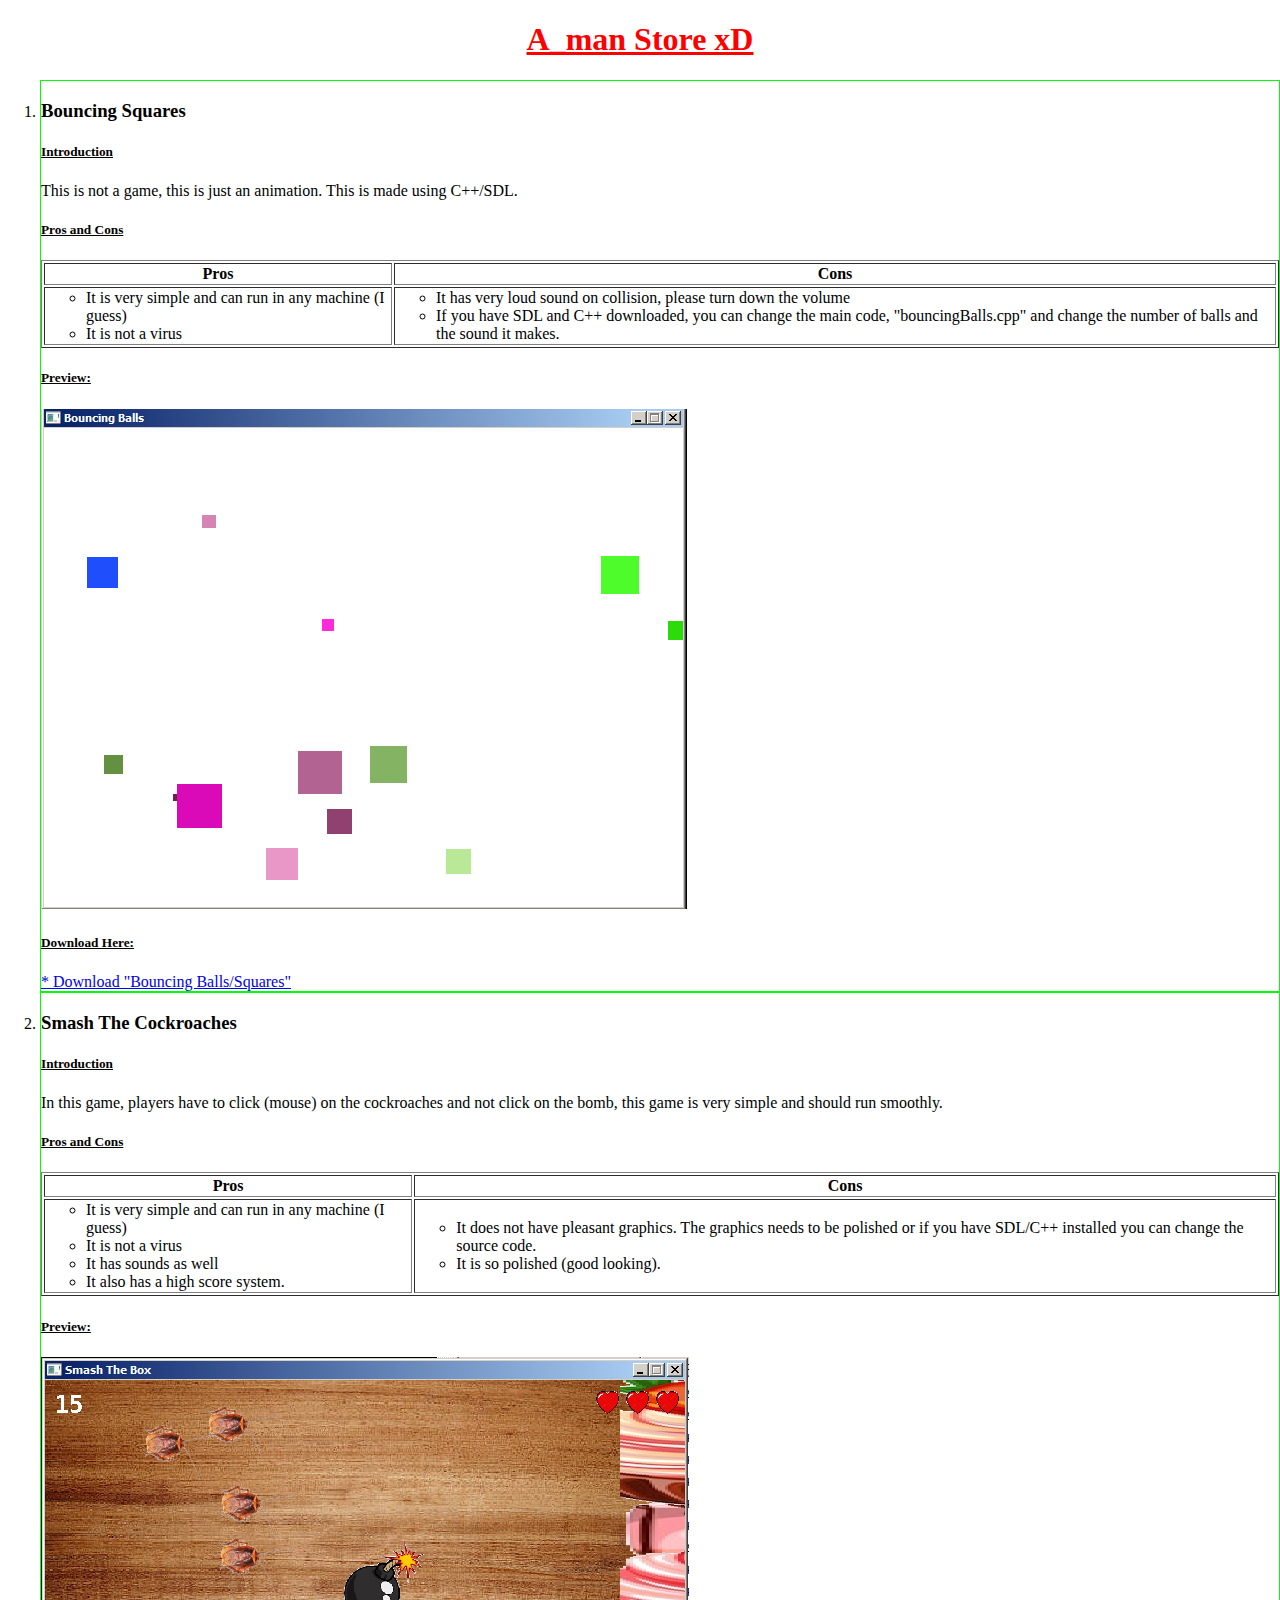
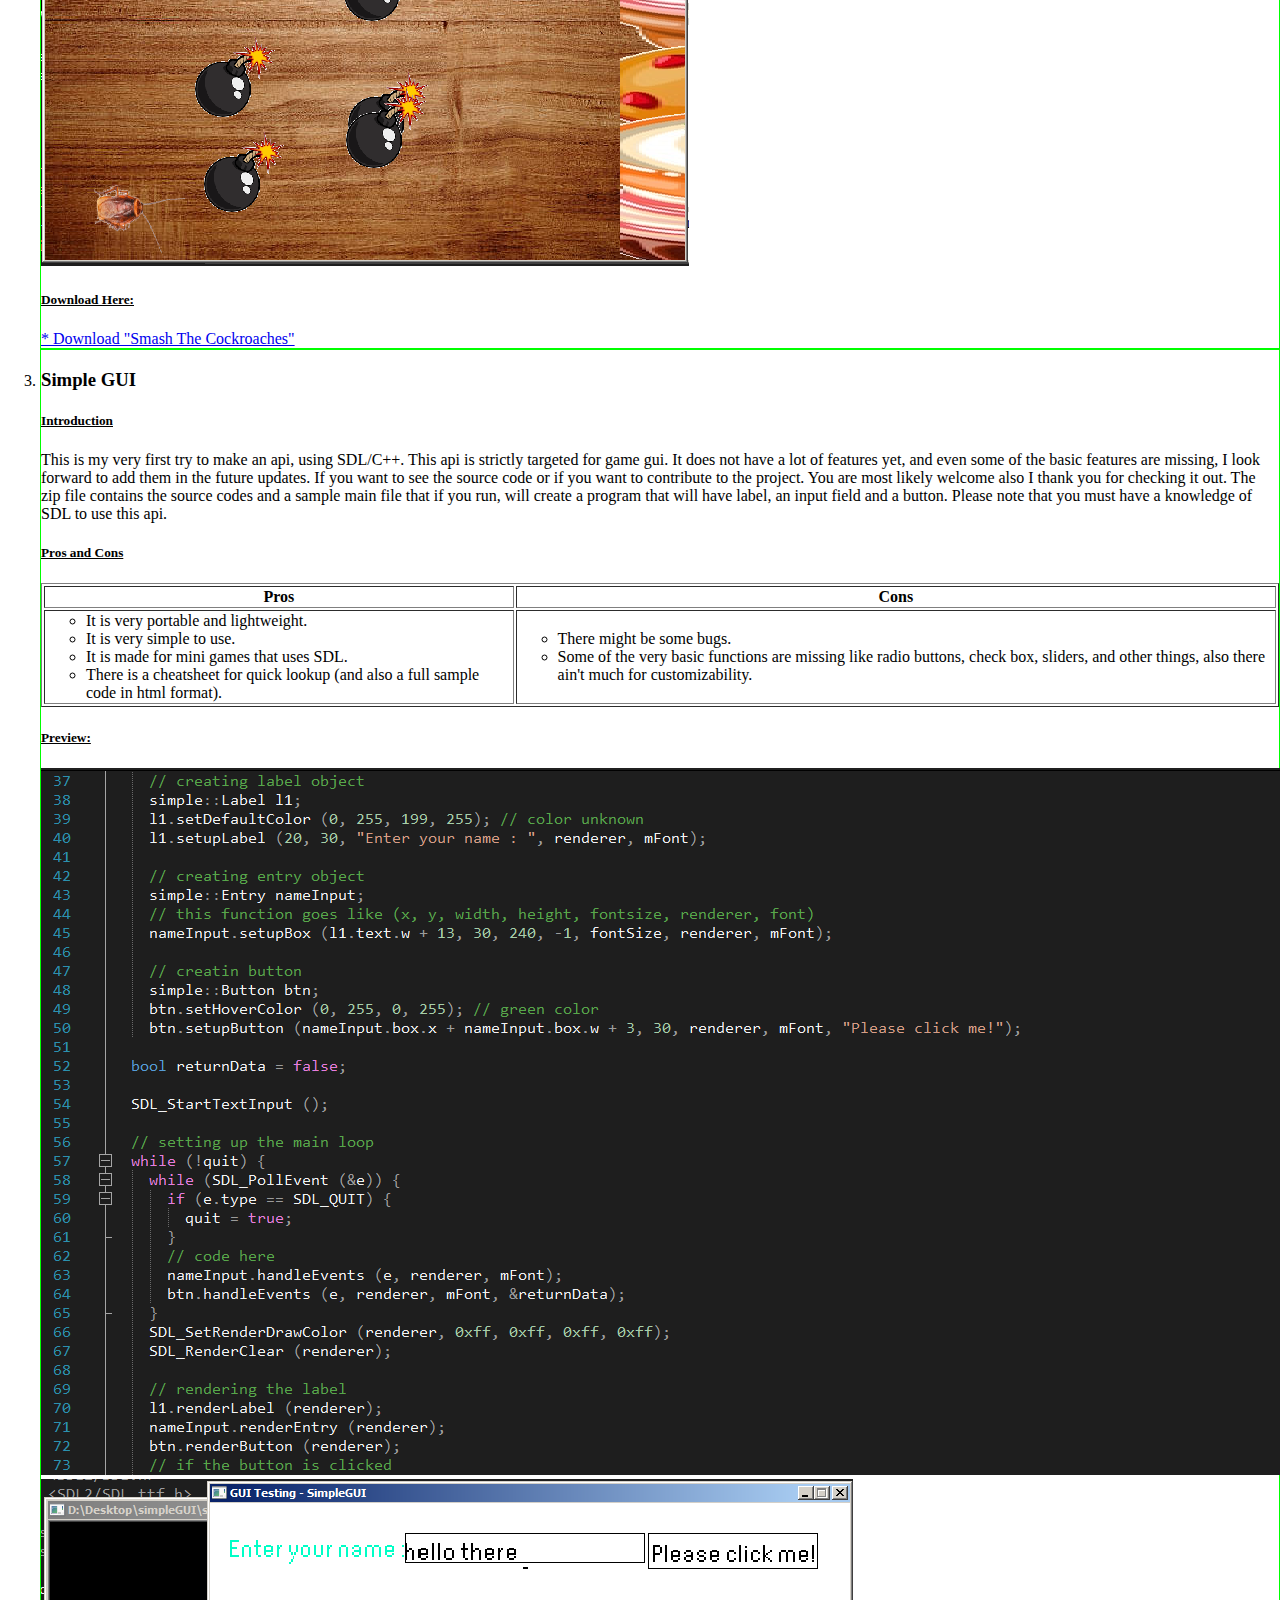
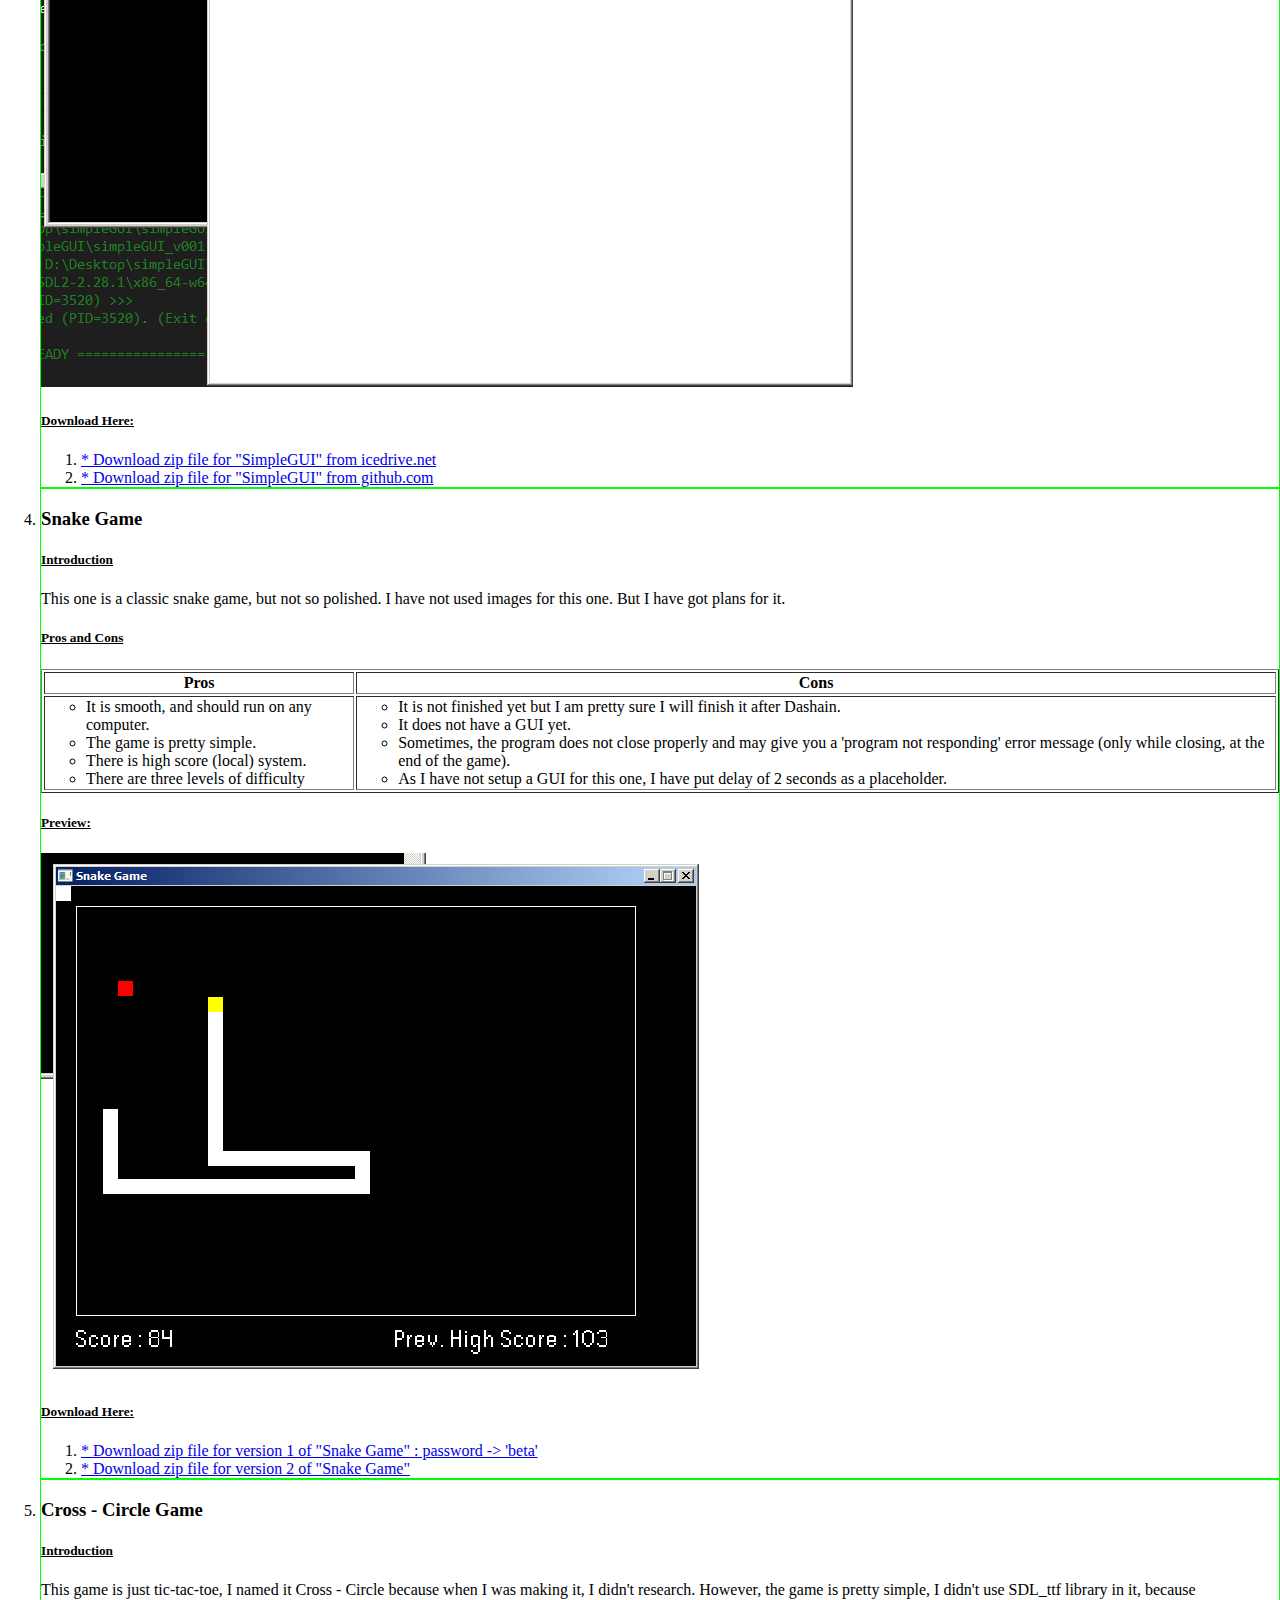
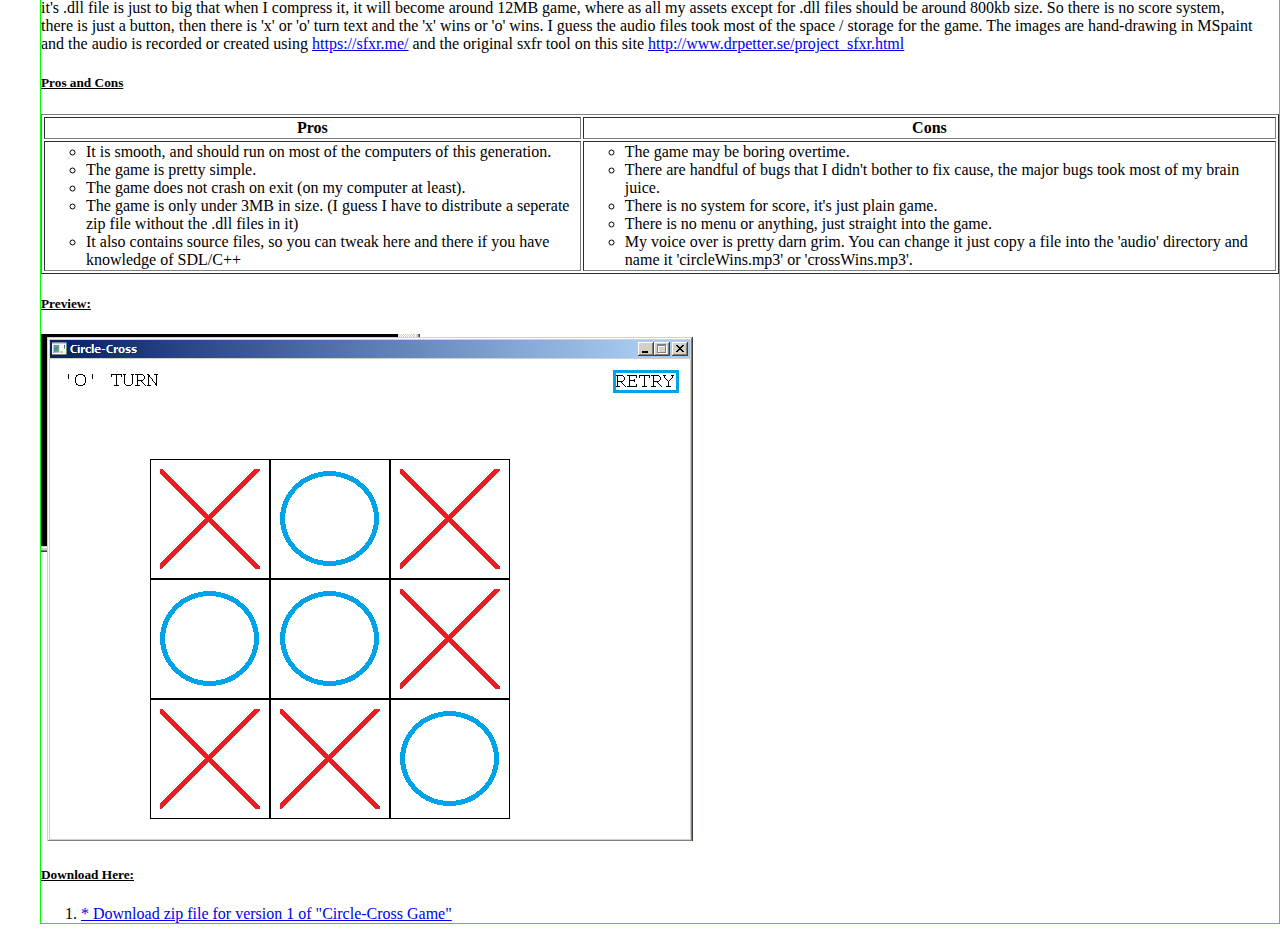
<file: index.html>
<!DOCTYPE HTML>
<html>
	<head>
		<title>A_man Store xD</title>
		<link rel="icon" href="./icon.png">
		<link rel="stylesheet" href="main.css">
		<script async src="https://pagead2.googlesyndication.com/pagead/js/adsbygoogle.js?client=ca-pub-7900132329812889"
     crossorigin="anonymous"></script>
	</head>
	<body>
		<center><h1 class="heading">A_man Store xD</h1></center>
		<ol type=1>
			<!-- very first program (bouncing squares) -> 1 -->
			<li class="box">
				<h3>Bouncing Squares</h3>
				<h5 class="underline">Introduction</h5>
				<p>This is not a game, this is just an animation. This is made using C++/SDL.</p>
				<h5 class="underline">Pros and Cons</h5>
				<table border=1>
					<tr>
						<th>Pros</th>
						<th>Cons</th>
					</tr>
					<tr>
						<td>
							<ul>
								<li>It is very simple and can run in any machine (I guess)</li>
								<li>It is not a virus</li>
							</ul>
						</td>
						<td>
							<ul>
								<li>It has very loud sound on collision, please turn down the volume</li>
								<li>If you have SDL and C++ downloaded, you can change the main code, "bouncingBalls.cpp" and change the number of balls and the sound it makes. </li>
							</ul>
						</td>
					</tr>
				</table>
				<h5 class="underline">Preview:</h5>
				<a href="./bouncingSquares/firstImage.png"><img src="./bouncingSquares/firstImage.png" alt="img of some squares"></a>
				<h5 class="underline">
					Download Here:<br></h5>
					<a href="https://icedrive.net/s/iyB59NTCAfa4DDGTA6BYCyTb6juv">* Download "Bouncing Balls/Squares"</a>
			</li>
			<!-- very first game (smash the cockroaches) -> 2 -->
			<li class="box">
				<h3>Smash The Cockroaches</h3> <!-- title -->
				<h5 class="underline">Introduction</h5>
				<!-- description -->
				<p>In this game, players have to click (mouse) on the cockroaches and not click on the bomb, this game is very simple and should run smoothly.</p>
				<h5 class="underline">Pros and Cons</h5>
				<table border=1>
					<tr>
						<th>Pros</th>
						<th>Cons</th>
					</tr>
					<tr>
						<td>
							<ul>
								<li>It is very simple and can run in any machine (I guess)</li>
								<li>It is not a virus</li>
								<li>It has sounds as well</li>
								<li>It also has a high score system.</li>
							</ul>
						</td>
						<td>
							<ul>
								<li>It does not have pleasant graphics. The graphics needs to be polished or if you have SDL/C++ installed you can change the source code.</li>
								<li>It is so polished (good looking). </li>
							</ul>
						</td>
					</tr>
				</table>
				<h5 class="underline">Preview:</h5>
				<a href="./smashTheCockroaches/firstImage.png"><img src="./smashTheCockroaches/firstImage.png" alt="img of a gameplay"></a>
				<h5 class="underline">
					Download Here:<br></h5>
					<a href="https://icedrive.net/s/2tfFRZzGYZvTaFSDGVyAg1PFuyS9">* Download "Smash The Cockroaches"</a>
			</li>
			<!-- simple GUI program -->
			<li class="box">
				<h3>Simple GUI</h3> <!-- title -->
				<h5 class="underline">Introduction</h5>
				<!-- description -->
				<p>
					This is my very first try to make an api, using SDL/C++. This api is strictly targeted for game gui. It does not have a lot of features yet, and even some of the basic features are missing, I look forward to add them in the future updates. If you want to see the source code or if you want to contribute to the project. You are most likely welcome also I thank you for checking it out. The zip file 
					contains the source codes and a sample main file that if you run, will create a program that will have label, an input field and a button. Please note that you must have a knowledge of SDL to use this api.
				</p>
				<!-- pros and cons -->
				<h5 class="underline">Pros and Cons</h5>
				<table border=1>
					<tr>
						<th>Pros</th>
						<th>Cons</th>
					</tr>
					<tr>
						<!-- pros -->
						<td>
							<ul>
								<li>It is very portable and lightweight.</li>
								<li>It is very simple to use.</li>
								<li>It is made for mini games that uses SDL.</li>
								<li>There is a cheatsheet for quick lookup (and also a full sample code in html format).</li>
							</ul>
						</td>
						<!-- cons -->
						<td>
							<ul>
								<li>There might be some bugs.</li>
								<li>Some of the very basic functions are missing like radio buttons, check box, sliders, and other things, also there ain't much for customizability.</li>
							</ul>
						</td>
					</tr>
				</table>
				<!-- images -->
				<h5 class="underline">Preview:</h5>
				<a href="./simpleGUI/image1.png"><img src="./simpleGUI/image1.png" alt="img of a code in notepad++"></a>
					<!-- additional images -->
				<a href="./simpleGUI/image2.png"><img src="./simpleGUI/image2.png" alt="image of a program made using this api"></a>
				<!-- links to the download -->
				<h5 class="underline">
					Download Here:<br></h5>
					<ol>
						<!-- listing the versions -->
						<li><a href="https://icedrive.net/s/65RkkuwTSh92yuGCS9xizRxf1Bg9">* Download zip file for "SimpleGUI" from icedrive.net</a></li>
						<li><a href="https://github.com/Aman-Ido/simpleGUI/releases/">* Download zip file for "SimpleGUI" from github.com</a></li>
					</ol>
			</li>
			<!-- 4. snake Game -->
			<li class="box">
				<h3>Snake Game</h3> <!-- title -->
				<h5 class="underline">Introduction</h5>
				<!-- description -->
				<p>
				This one is a classic snake game, but not so polished. I have not used images for this one. But I have got plans for it. 
				</p>
				<!-- pros and cons -->
				<h5 class="underline">Pros and Cons</h5>
				<table border=1>
					<tr>
						<th>Pros</th>
						<th>Cons</th>
					</tr>
					<tr>
						<!-- pros -->
						<td>
							<ul>
								<li>It is smooth, and should run on any computer.</li>
								<li>The game is pretty simple.</li>
								<li>There is high score (local) system.</li>
								<li>There are three levels of difficulty</li>
							</ul>
						</td>
						<!-- cons -->
						<td>
							<ul>
								<li>It is not finished yet but I am pretty sure I will finish it after Dashain.</li>
								<li>It does not have a GUI yet.</li>
								<li>Sometimes, the program does not close properly and may give you a 'program not responding' error message (only while closing, at the end of the game).</li>
								<li>As I have not setup a GUI for this one, I have put delay of 2 seconds as a placeholder.</li>
							</ul>
						</td>
					</tr>
				</table>
				<!-- images -->
				<h5 class="underline">Preview:</h5>
				<a href="./snakeGame/image1.png"><img src="./snakeGame/image1.png" alt="gameplay footage"></a>
					<!-- additional images -->
				<!-- links to the download -->
				<h5 class="underline">
					Download Here:<br></h5>
					<ol>
						<!-- listing the versions -->
						<li><a href="https://icedrive.net/s/7Ag9SPgZXg4g1jS46jG3a2hNhS7j">* Download zip file for version 1 of "Snake Game" : password -> 'beta'</a></a></li>
						<li><a href="https://icedrive.net/s/DfQ1P6uTZYXxg66GyXBufaTzRyQg">* Download zip file for version 2 of "Snake Game"</a></li>
					</ol>
			</li>
			<!-- circle - cross game -->
			<li class="box">
				<h3>Cross - Circle Game</h3> <!-- title -->
				<h5 class="underline">Introduction</h5>
				<!-- description -->
				<p>
				This game is just tic-tac-toe, I named it Cross - Circle because when I was making it, I didn't research. However, the game is pretty simple, I didn't use SDL_ttf library in it, because<br>
				it's .dll file is just to big that when I compress it, it will become around 12MB game, where as all my assets except for .dll files should be around 800kb size. So there is no score system, <br>
				there is just a button, then there is 'x' or 'o' turn text and the 'x' wins or 'o' wins. I guess the audio files took most of the space / storage for the game. The images are hand-drawing in MSpaint<br>
				and the audio is recorded or created using <a href="https://sfxr.me/" target="_blank">https://sfxr.me/</a> and the original sxfr tool on this site <a href="http://www.drpetter.se/project_sfxr.html">http://www.drpetter.se/project_sfxr.html</a><br>
				</p>
				<!-- pros and cons -->
				<h5 class="underline">Pros and Cons</h5>
				<table border=1>
					<tr>
						<th>Pros</th>
						<th>Cons</th>
					</tr>
					<tr>
						<!-- pros -->
						<td>
							<ul>
								<li>It is smooth, and should run on most of the computers of this generation.</li>
								<li>The game is pretty simple.</li>
								<li>The game does not crash on exit (on my computer at least).</li>
								<li>The game is only under 3MB in size. (I guess I have to distribute a seperate zip file without the .dll files in it)</li>
								<li>It also contains source files, so you can tweak here and there if you have knowledge of SDL/C++</li>
							</ul>
						</td>
						<!-- cons -->
						<td>
							<ul>
								<li>The game may be boring overtime.</li>
								<li>There are handful of bugs that I didn't bother to fix cause, the major bugs took most of my brain juice.</li>
								<li>There is no system for score, it's just plain game.</li>
								<li>There is no menu or anything, just straight into the game.</li>
								<li>My voice over is pretty darn grim. You can change it just copy a file into the 'audio' directory and name it 'circleWins.mp3' or 'crossWins.mp3'.</li>
							</ul>
						</td>
					</tr>
				</table>
				<!-- images -->
				<h5 class="underline">Preview:</h5>
				<a href="./circleCrossGame/image1.png"><img src="./circleCrossGame/image1.png" alt="gameplay footage"></a>
				<!-- <a href="./circleCrossGame/image2.png"><img src="./circleCross/image2.png" alt="gameplay footage"></a> -->
					<!-- additional images -->
				<!-- links to the download -->
				<h5 class="underline">
					Download Here:<br></h5>
					<ol>
						<!-- listing the versions -->
						<li><a href="https://icedrive.net/s/zY7aQRP8bXftYT7ay8XSQfXSVwDV">* Download zip file for version 1 of "Circle-Cross Game"</a></a></li>
					</ol>
			</li>
		</ol>
	</body>
</html>
</file>
<file: main.css>
body {
	margin: 0px;
	padding: 0px;
}

.heading {
	color: red;
	text-decoration: underline;
}

.box {
	border: 1px solid lime;
}

.underline {
	text-decoration: underline;
}
</file>
